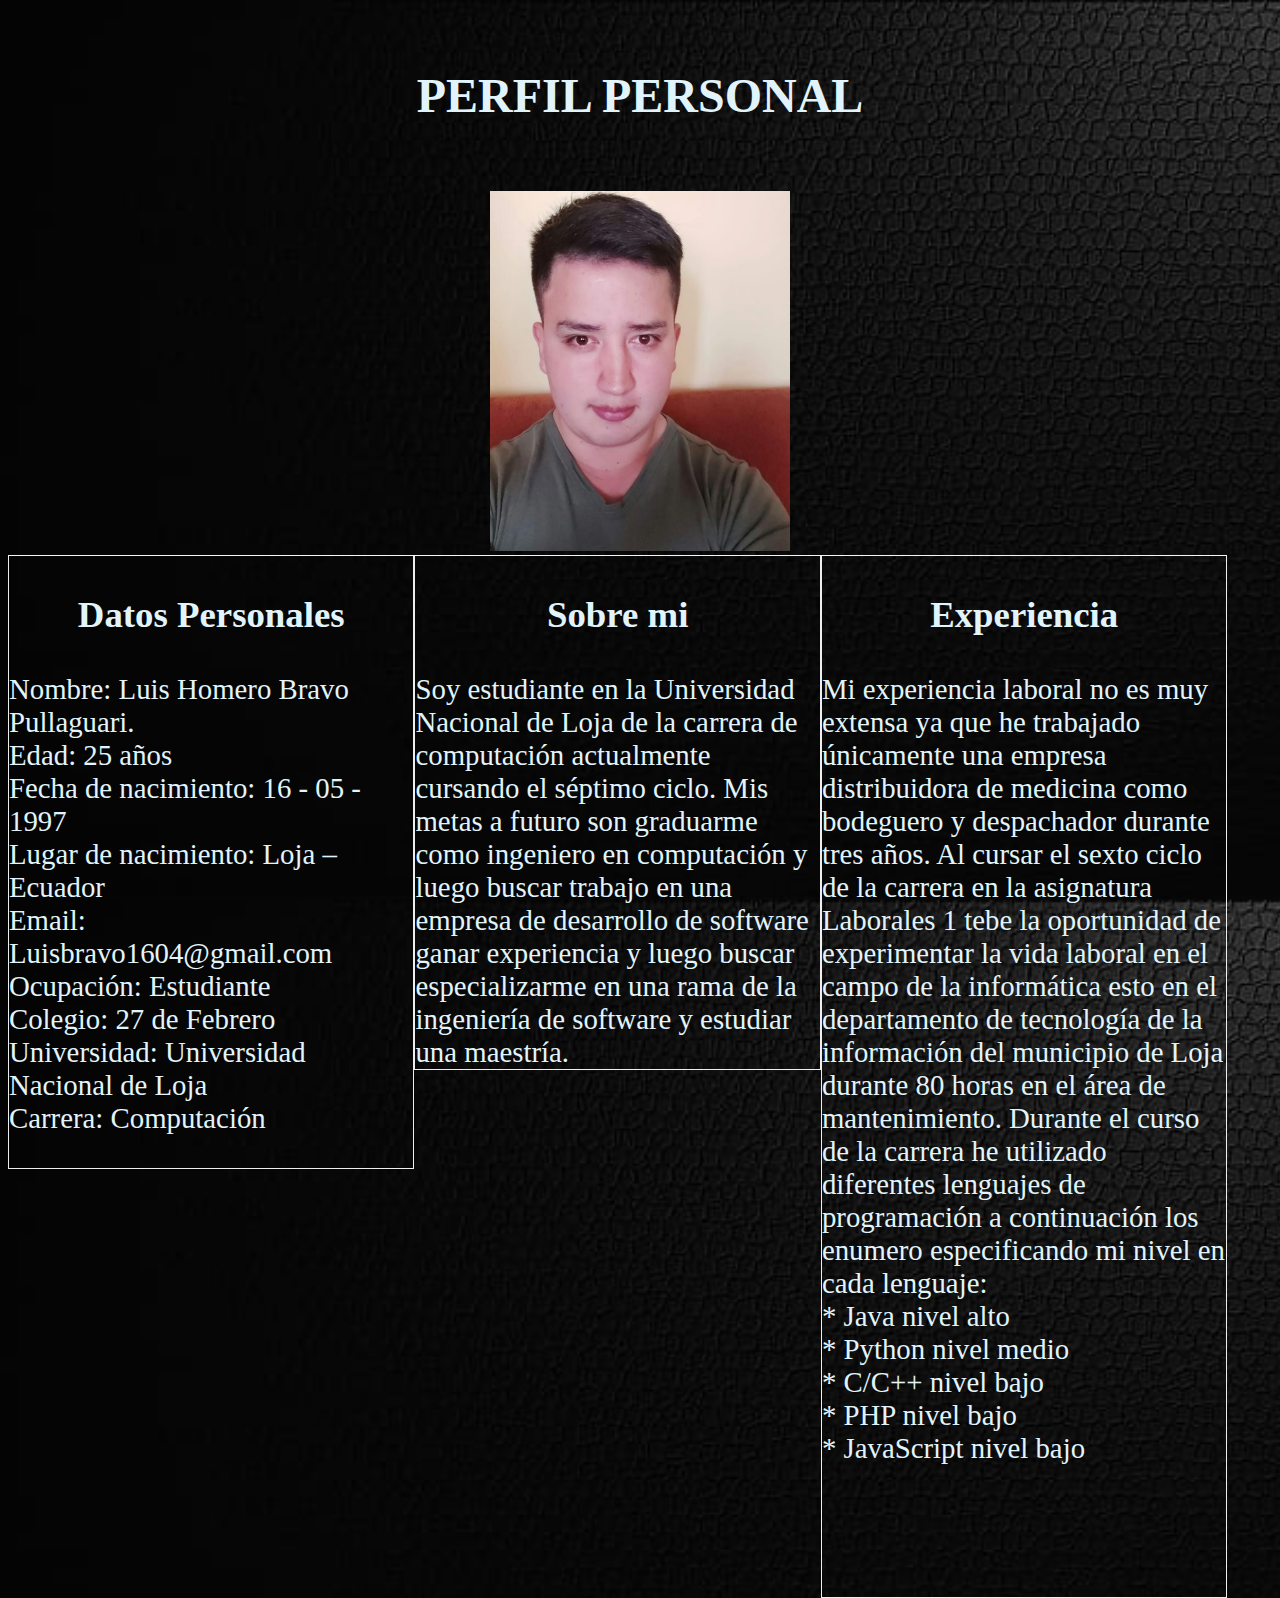
<file: index.html>
<!DOCTYPE html>
<html>
    <head>
        <meta charset="utf-8">
        <meta http-equiv="X-UA-Compatible" content="IE=edge">
        <title>Perfil Personal</title>
        <link rel="icon" href="imagenes/icon.png">
        <meta name="description" content="">
        <meta name="viewport" content="width=device-width, initial-scale=1">
        <link rel="stylesheet" href="estilos.css">
    </head>
    <body>
        <p>PERFIL PERSONAL</p>
        <div class="parent">
            <img src="imagenes/perfil.jpg" alt="Girl in a jacket" width="300" height="360">
        </div>
        <div class="columna">
            <h3>Datos Personales</h3>
            <span>
                Nombre: Luis Homero Bravo Pullaguari.</br>
                Edad: 25 años</br>
                Fecha de nacimiento: 16 - 05 - 1997</br>
                Lugar de nacimiento: Loja – Ecuador</br>
                Email: Luisbravo1604@gmail.com</br>
                Ocupación: Estudiante</br>
                Colegio: 27 de Febrero</br>
                Universidad: Universidad Nacional de Loja </br>
                Carrera: Computación</br></br>

            </span>
        </div>
        <div class="columna">
            <h3>Sobre mi</h3>
            <span>
                Soy estudiante en la Universidad Nacional de Loja 
                de la carrera de computación actualmente cursando 
                el séptimo ciclo. Mis metas a futuro son graduarme 
                como ingeniero en computación y luego buscar trabajo 
                en una empresa de desarrollo de software ganar experiencia 
                y luego buscar especializarme en una rama de la ingeniería 
                de software y estudiar una maestría.
            </span>
        </div>
        <div class="columna">
            <h3>Experiencia</h3>
            <span>
                Mi experiencia laboral no es muy extensa ya que he trabajado 
                únicamente una empresa distribuidora de medicina como bodeguero 
                y despachador durante tres años. Al cursar el sexto ciclo de la 
                carrera en la asignatura Laborales 1 tebe la oportunidad de 
                experimentar la vida laboral en el campo de la informática esto 
                en el departamento de tecnología de la información del municipio 
                de Loja durante 80 horas en el área de mantenimiento. Durante el 
                curso de la carrera he utilizado diferentes lenguajes de programación 
                a continuación los enumero especificando mi nivel en cada lenguaje:</br>
                * Java nivel alto</br>
                * Python nivel medio</br>
                * C/C++ nivel bajo</br>
                * PHP nivel bajo</br>
                * JavaScript nivel bajo</br>
            </br></br></br></br>
            </span>
        </div>
    </body>
</html>
</file>
<file: estilos.css>
body {
    background-image: url(imagenes/fondo2.jpg);
    background-size: cover;
}
body, html {
    height: 100%;
}

p {
    top: 0px;
    padding: 20px;
    font-weight: bold;
    text-align :center;
    font-size: 300%;
    font-family: Cambria;
    color: #e1f4fc;
    
}

ul{
    margin: 20px 0;
}

li{
    padding-left: 20px;
}

.columna {
    width:32%;
    float:left;
    border: 0.5px;
    border-style: groove;
    border-block-start-color: aliceblue;
}

@media (max-width: 500px) {

.columna {
    width:auto;
    float:none;
}

}

.parent{
    text-align : center;
}

h3{
    font-family: Cambria;
    color: #e1f4fc;
    font-size: 230%;
    font-weight: bold;
    text-align :center;
}

span{
    font-family: Cambria;
    color: #e1f4fc;
    font-size: 180%;
    font-weight: lighter;
    text-align :justify;
}
</file>
